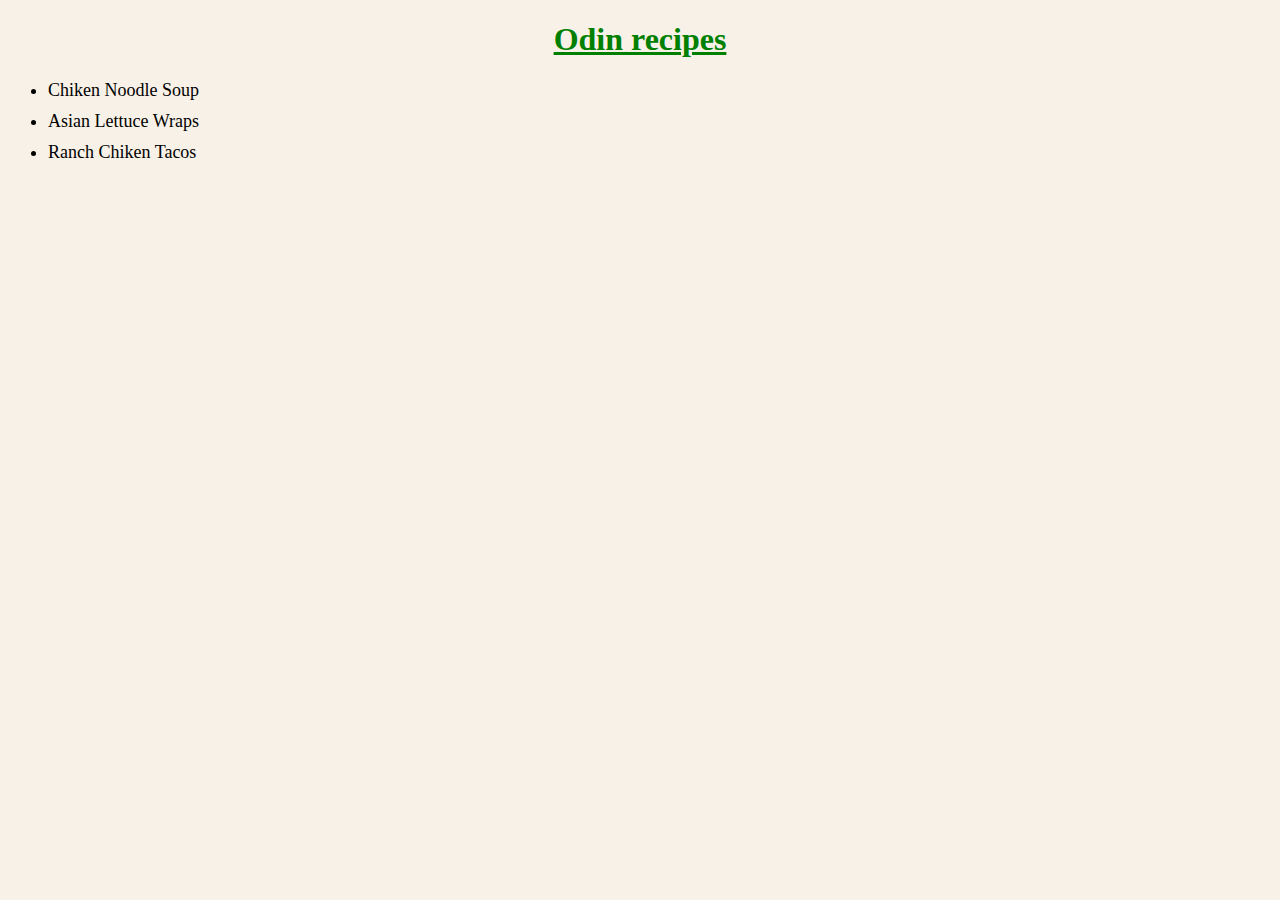
<file: index.html>
<!DOCTYPE html>
<html lang="en">
<head>
    <meta charset="UTF-8">
    <meta name="viewport" content="width=device-width, initial-scale=1.0">
    <title>Recipes</title>
    <link rel="stylesheet" href="style.css">
</head>
<body>
    <h1>Odin recipes</h1>
    <ul>
        <li><a href="recipes/ChikenNoodleSalad.html" target="_blank"> Chiken Noodle Soup</a></li>
        <li><a href="recipes/AsianLettuceWraps.html" target="_blank">Asian Lettuce Wraps</a></li>
        <li><a href="recipes/RanchChikenTacos.html" target="_blank">Ranch Chiken Tacos</a></li>
    </ul>
    
</body>
</html>
</file>
<file: style.css>
body{
    background-color: rgb(248, 241, 231);
}

h1{
    text-align: center;
    color: green;
    text-decoration: underline;
}

li{
    font-size: large;
    margin-bottom: 10px;
}

li a {
    text-decoration: none;
    color: black;
}

img{
    width: 300px;
    height: auto;
    display: flex;
    justify-content: center;
    align-items: center;
}
</file>
